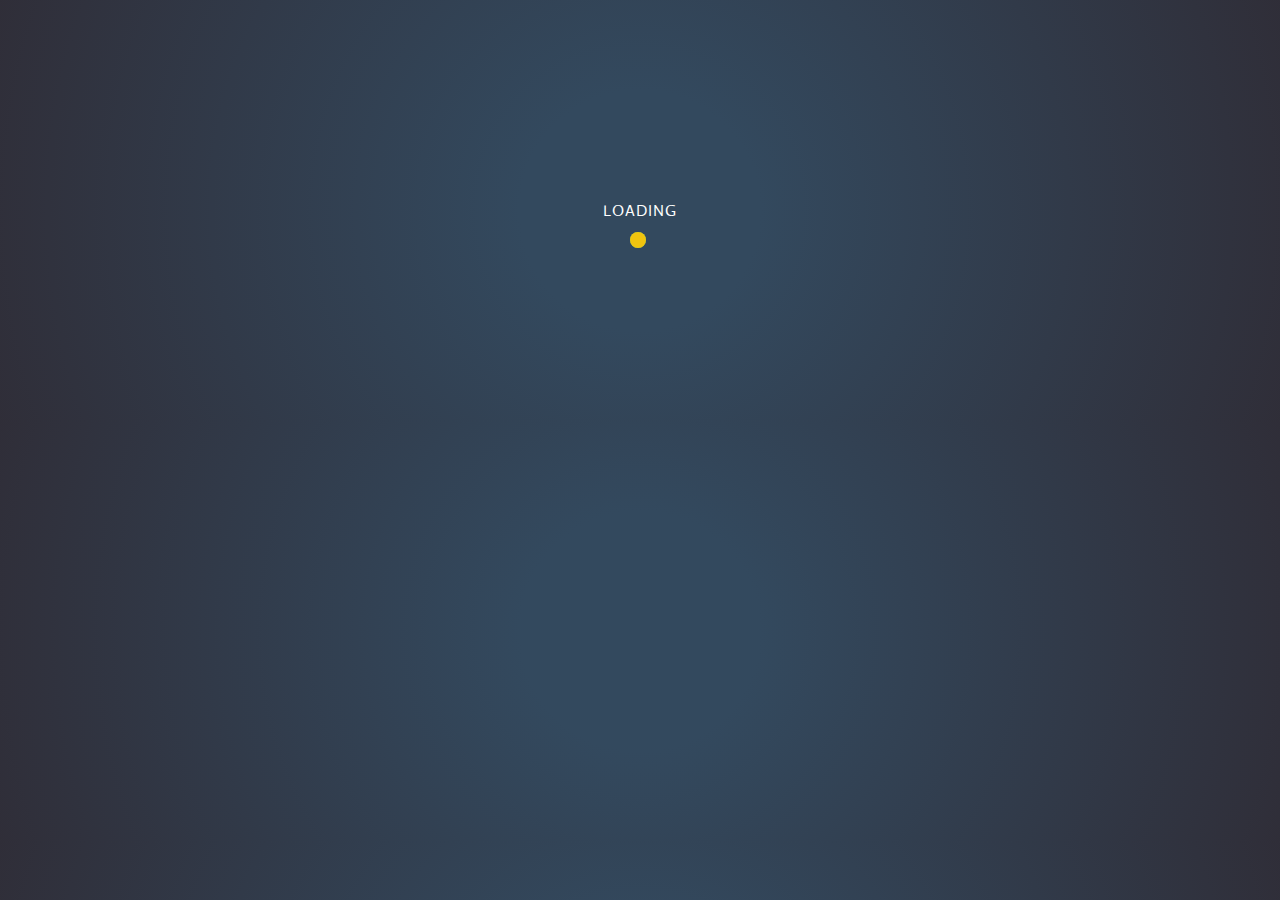
<file: myblog/static/loading-animation/index.html>
<!DOCTYPE html>
<html lang="en" >

<head>
  <meta charset="UTF-8">
  <title>loading animation</title>
  
  
  
      <link rel="stylesheet" href="css/style.css">

  
</head>

<body>

  <html>
<head>

<link rel="stylesheet" href="css/style.css" />
<link href='https://fonts.googleapis.com/css?family=Actor' rel='stylesheet' type='text/css'>
</head>

<body>
<div class="loader">
    <h1>LOADING</h1>
    <span></span>
    <span></span>
    <span></span>
</div>
</body>
</html>
  
  

</body>

</html>
</file>
<file: myblog/static/loading-animation/css/style.css>
body{
	background:#333;
	background: -webkit-gradient(radial, center center, 120, center center, 900, from(#33495E), to(#2E2329));
	background:-moz-radial-gradient(circle, #33495E, #2E2329);

}
.loader{
	margin:200px auto;
}
h1{
	font-family: 'Actor', sans-serif;
	color:#FFF;
	font-size:16px;
	letter-spacing:1px;
	font-weight:200;
	text-align:center;
}
.loader span{
	width:16px;
	height:16px;
	border-radius:50%;
	display:inline-block;
	position:absolute;
	left:50%;
	margin-left:-10px;
	-webkit-animation:3s infinite linear;
	-moz-animation:3s infinite linear;
	-o-animation:3s infinite linear;
	
}


.loader span:nth-child(2){
	background:#E84C3D;
	-webkit-animation:kiri 1.2s infinite linear;
	-moz-animation:kiri 1.2s infinite linear;
	-o-animation:kiri 1.2s infinite linear;
	
}
.loader span:nth-child(3){
	background:#F1C40F;
	z-index:100;
}
.loader span:nth-child(4){
	background:#2FCC71;
	-webkit-animation:kanan 1.2s infinite linear;
	-moz-animation:kanan 1.2s infinite linear;
	-o-animation:kanan 1.2s infinite linear;
}


@-webkit-keyframes kanan {
    0% {-webkit-transform:translateX(20px);
    }
   
	50%{-webkit-transform:translateX(-20px);
	}
	
	100%{-webkit-transform:translateX(20px);
	z-index:200;
	}
}
@-moz-keyframes kanan {
    0% {-moz-transform:translateX(20px);
    }
   
	50%{-moz-transform:translateX(-20px);
	}
	
	100%{-moz-transform:translateX(20px);
	z-index:200;
	}
}
@-o-keyframes kanan {
    0% {-o-transform:translateX(20px);
    }
   
	50%{-o-transform:translateX(-20px);
	}
	
	100%{-o-transform:translateX(20px);
	z-index:200;
	}
}




@-webkit-keyframes kiri {
     0% {-webkit-transform:translateX(-20px);
	z-index:200;
    }
	50%{-webkit-transform:translateX(20px);
	}
	100%{-webkit-transform:translateX(-20px);
	}
}

@-moz-keyframes kiri {
     0% {-moz-transform:translateX(-20px);
	z-index:200;
    }
	50%{-moz-transform:translateX(20px);
	}
	100%{-moz-transform:translateX(-20px);
	}
}
@-o-keyframes kiri {
     0% {-o-transform:translateX(-20px);
	z-index:200;
    }
	50%{-o-transform:translateX(20px);
	}
	100%{-o-transform:translateX(-20px);
	}
}
</file>
